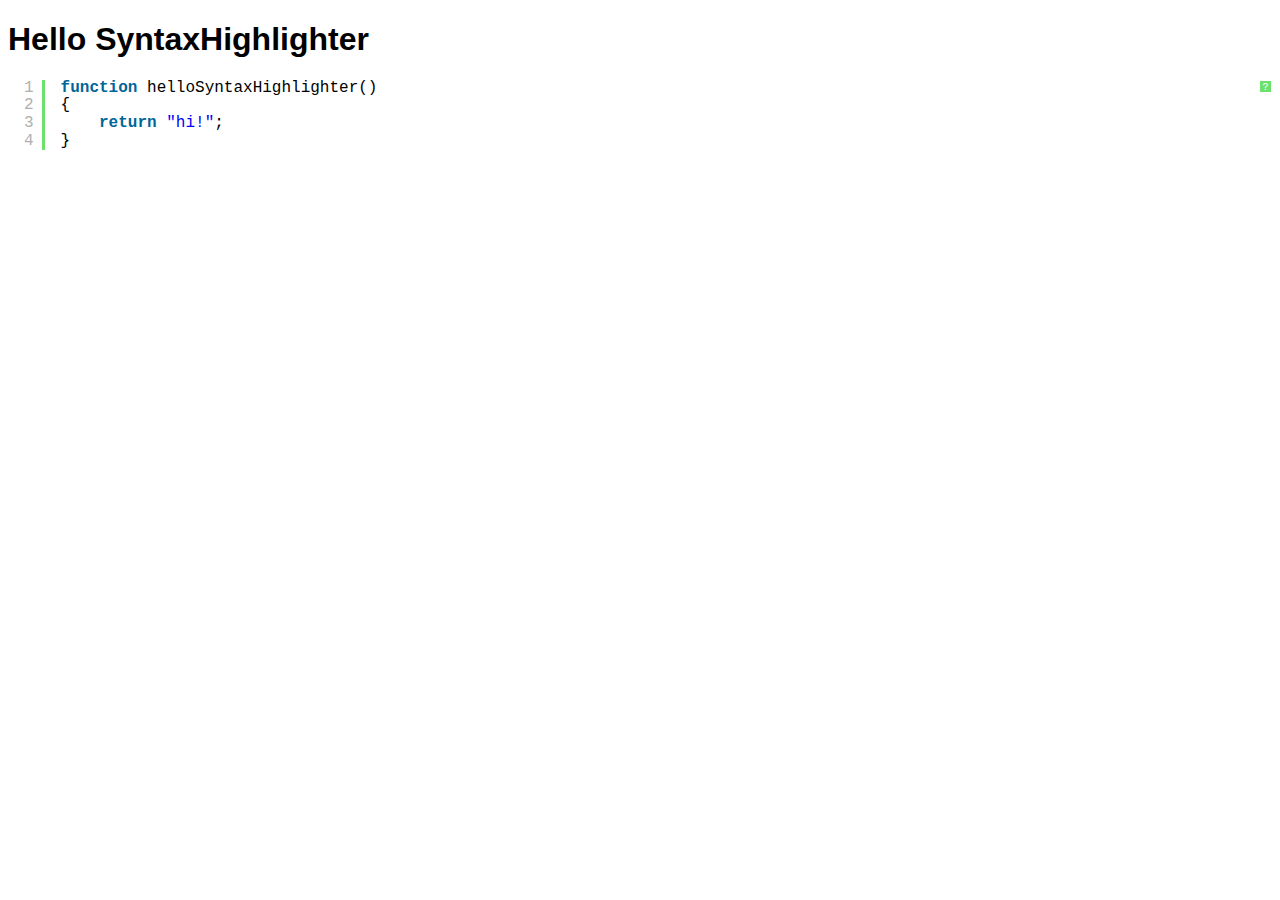
<file: syntaxhighlighter_3.0.83/syntaxhighlighter_3.0.83/index.html>
<!DOCTYPE html PUBLIC "-//W3C//DTD XHTML 1.0 Strict//EN" "http://www.w3.org/TR/xhtml1/DTD/xhtml1-strict.dtd">
<html xmlns="http://www.w3.org/1999/xhtml" xml:lang="en" lang="en">
<head>
	<meta http-equiv="Content-Type" content="text/html; charset=UTF-8" />
	<title>Hello SyntaxHighlighter</title>
	<script type="text/javascript" src="scripts/shCore.js"></script>
	<script type="text/javascript" src="scripts/shBrushJScript.js"></script>
	<link type="text/css" rel="stylesheet" href="styles/shCoreDefault.css"/>
	<script type="text/javascript">SyntaxHighlighter.all();</script>
</head>

<body style="background: white; font-family: Helvetica">

<h1>Hello SyntaxHighlighter</h1>
<pre class="brush: js;">
function helloSyntaxHighlighter()
{
	return "hi!";
}
</pre>

</html>
</file>
<file: syntaxhighlighter_3.0.83/syntaxhighlighter_3.0.83/styles/shCoreDefault.css>
/**
 * SyntaxHighlighter
 * http://alexgorbatchev.com/SyntaxHighlighter
 *
 * SyntaxHighlighter is donationware. If you are using it, please donate.
 * http://alexgorbatchev.com/SyntaxHighlighter/donate.html
 *
 * @version
 * 3.0.83 (July 02 2010)
 * 
 * @copyright
 * Copyright (C) 2004-2010 Alex Gorbatchev.
 *
 * @license
 * Dual licensed under the MIT and GPL licenses.
 */
.syntaxhighlighter a,
.syntaxhighlighter div,
.syntaxhighlighter code,
.syntaxhighlighter table,
.syntaxhighlighter table td,
.syntaxhighlighter table tr,
.syntaxhighlighter table tbody,
.syntaxhighlighter table thead,
.syntaxhighlighter table caption,
.syntaxhighlighter textarea {
  -moz-border-radius: 0 0 0 0 !important;
  -webkit-border-radius: 0 0 0 0 !important;
  background: none !important;
  border: 0 !important;
  bottom: auto !important;
  float: none !important;
  height: auto !important;
  left: auto !important;
  line-height: 1.1em !important;
  margin: 0 !important;
  outline: 0 !important;
  overflow: visible !important;
  padding: 0 !important;
  position: static !important;
  right: auto !important;
  text-align: left !important;
  top: auto !important;
  vertical-align: baseline !important;
  width: auto !important;
  box-sizing: content-box !important;
  font-family: "Consolas", "Bitstream Vera Sans Mono", "Courier New", Courier, monospace !important;
  font-weight: normal !important;
  font-style: normal !important;
  font-size: 1em !important;
  min-height: inherit !important;
  min-height: auto !important;
}

.syntaxhighlighter {
  width: 100% !important;
  margin: 1em 0 1em 0 !important;
  position: relative !important;
  overflow: auto !important;
  font-size: 1em !important;
}
.syntaxhighlighter.source {
  overflow: hidden !important;
}
.syntaxhighlighter .bold {
  font-weight: bold !important;
}
.syntaxhighlighter .italic {
  font-style: italic !important;
}
.syntaxhighlighter .line {
  white-space: pre !important;
}
.syntaxhighlighter table {
  width: 100% !important;
}
.syntaxhighlighter table caption {
  text-align: left !important;
  padding: .5em 0 0.5em 1em !important;
}
.syntaxhighlighter table td.code {
  width: 100% !important;
}
.syntaxhighlighter table td.code .container {
  position: relative !important;
}
.syntaxhighlighter table td.code .container textarea {
  box-sizing: border-box !important;
  position: absolute !important;
  left: 0 !important;
  top: 0 !important;
  width: 100% !important;
  height: 100% !important;
  border: none !important;
  background: white !important;
  padding-left: 1em !important;
  overflow: hidden !important;
  white-space: pre !important;
}
.syntaxhighlighter table td.gutter .line {
  text-align: right !important;
  padding: 0 0.5em 0 1em !important;
}
.syntaxhighlighter table td.code .line {
  padding: 0 1em !important;
}
.syntaxhighlighter.nogutter td.code .container textarea, .syntaxhighlighter.nogutter td.code .line {
  padding-left: 0em !important;
}
.syntaxhighlighter.show {
  display: block !important;
}
.syntaxhighlighter.collapsed table {
  display: none !important;
}
.syntaxhighlighter.collapsed .toolbar {
  padding: 0.1em 0.8em 0em 0.8em !important;
  font-size: 1em !important;
  position: static !important;
  width: auto !important;
  height: auto !important;
}
.syntaxhighlighter.collapsed .toolbar span {
  display: inline !important;
  margin-right: 1em !important;
}
.syntaxhighlighter.collapsed .toolbar span a {
  padding: 0 !important;
  display: none !important;
}
.syntaxhighlighter.collapsed .toolbar span a.expandSource {
  display: inline !important;
}
.syntaxhighlighter .toolbar {
  position: absolute !important;
  right: 1px !important;
  top: 1px !important;
  width: 11px !important;
  height: 11px !important;
  font-size: 10px !important;
  z-index: 10 !important;
}
.syntaxhighlighter .toolbar span.title {
  display: inline !important;
}
.syntaxhighlighter .toolbar a {
  display: block !important;
  text-align: center !important;
  text-decoration: none !important;
  padding-top: 1px !important;
}
.syntaxhighlighter .toolbar a.expandSource {
  display: none !important;
}
.syntaxhighlighter.ie {
  font-size: .9em !important;
  padding: 1px 0 1px 0 !important;
}
.syntaxhighlighter.ie .toolbar {
  line-height: 8px !important;
}
.syntaxhighlighter.ie .toolbar a {
  padding-top: 0px !important;
}
.syntaxhighlighter.printing .line.alt1 .content,
.syntaxhighlighter.printing .line.alt2 .content,
.syntaxhighlighter.printing .line.highlighted .number,
.syntaxhighlighter.printing .line.highlighted.alt1 .content,
.syntaxhighlighter.printing .line.highlighted.alt2 .content {
  background: none !important;
}
.syntaxhighlighter.printing .line .number {
  color: #bbbbbb !important;
}
.syntaxhighlighter.printing .line .content {
  color: black !important;
}
.syntaxhighlighter.printing .toolbar {
  display: none !important;
}
.syntaxhighlighter.printing a {
  text-decoration: none !important;
}
.syntaxhighlighter.printing .plain, .syntaxhighlighter.printing .plain a {
  color: black !important;
}
.syntaxhighlighter.printing .comments, .syntaxhighlighter.printing .comments a {
  color: #008200 !important;
}
.syntaxhighlighter.printing .string, .syntaxhighlighter.printing .string a {
  color: blue !important;
}
.syntaxhighlighter.printing .keyword {
  color: #006699 !important;
  font-weight: bold !important;
}
.syntaxhighlighter.printing .preprocessor {
  color: gray !important;
}
.syntaxhighlighter.printing .variable {
  color: #aa7700 !important;
}
.syntaxhighlighter.printing .value {
  color: #009900 !important;
}
.syntaxhighlighter.printing .functions {
  color: #ff1493 !important;
}
.syntaxhighlighter.printing .constants {
  color: #0066cc !important;
}
.syntaxhighlighter.printing .script {
  font-weight: bold !important;
}
.syntaxhighlighter.printing .color1, .syntaxhighlighter.printing .color1 a {
  color: gray !important;
}
.syntaxhighlighter.printing .color2, .syntaxhighlighter.printing .color2 a {
  color: #ff1493 !important;
}
.syntaxhighlighter.printing .color3, .syntaxhighlighter.printing .color3 a {
  color: red !important;
}
.syntaxhighlighter.printing .break, .syntaxhighlighter.printing .break a {
  color: black !important;
}

.syntaxhighlighter {
  background-color: white !important;
}
.syntaxhighlighter .line.alt1 {
  background-color: white !important;
}
.syntaxhighlighter .line.alt2 {
  background-color: white !important;
}
.syntaxhighlighter .line.highlighted.alt1, .syntaxhighlighter .line.highlighted.alt2 {
  background-color: #e0e0e0 !important;
}
.syntaxhighlighter .line.highlighted.number {
  color: black !important;
}
.syntaxhighlighter table caption {
  color: black !important;
}
.syntaxhighlighter .gutter {
  color: #afafaf !important;
}
.syntaxhighlighter .gutter .line {
  border-right: 3px solid #6ce26c !important;
}
.syntaxhighlighter .gutter .line.highlighted {
  background-color: #6ce26c !important;
  color: white !important;
}
.syntaxhighlighter.printing .line .content {
  border: none !important;
}
.syntaxhighlighter.collapsed {
  overflow: visible !important;
}
.syntaxhighlighter.collapsed .toolbar {
  color: blue !important;
  background: white !important;
  border: 1px solid #6ce26c !important;
}
.syntaxhighlighter.collapsed .toolbar a {
  color: blue !important;
}
.syntaxhighlighter.collapsed .toolbar a:hover {
  color: red !important;
}
.syntaxhighlighter .toolbar {
  color: white !important;
  background: #6ce26c !important;
  border: none !important;
}
.syntaxhighlighter .toolbar a {
  color: white !important;
}
.syntaxhighlighter .toolbar a:hover {
  color: black !important;
}
.syntaxhighlighter .plain, .syntaxhighlighter .plain a {
  color: black !important;
}
.syntaxhighlighter .comments, .syntaxhighlighter .comments a {
  color: #008200 !important;
}
.syntaxhighlighter .string, .syntaxhighlighter .string a {
  color: blue !important;
}
.syntaxhighlighter .keyword {
  color: #006699 !important;
}
.syntaxhighlighter .preprocessor {
  color: gray !important;
}
.syntaxhighlighter .variable {
  color: #aa7700 !important;
}
.syntaxhighlighter .value {
  color: #009900 !important;
}
.syntaxhighlighter .functions {
  color: #ff1493 !important;
}
.syntaxhighlighter .constants {
  color: #0066cc !important;
}
.syntaxhighlighter .script {
  font-weight: bold !important;
  color: #006699 !important;
  background-color: none !important;
}
.syntaxhighlighter .color1, .syntaxhighlighter .color1 a {
  color: gray !important;
}
.syntaxhighlighter .color2, .syntaxhighlighter .color2 a {
  color: #ff1493 !important;
}
.syntaxhighlighter .color3, .syntaxhighlighter .color3 a {
  color: red !important;
}

.syntaxhighlighter .keyword {
  font-weight: bold !important;
}
</file>
